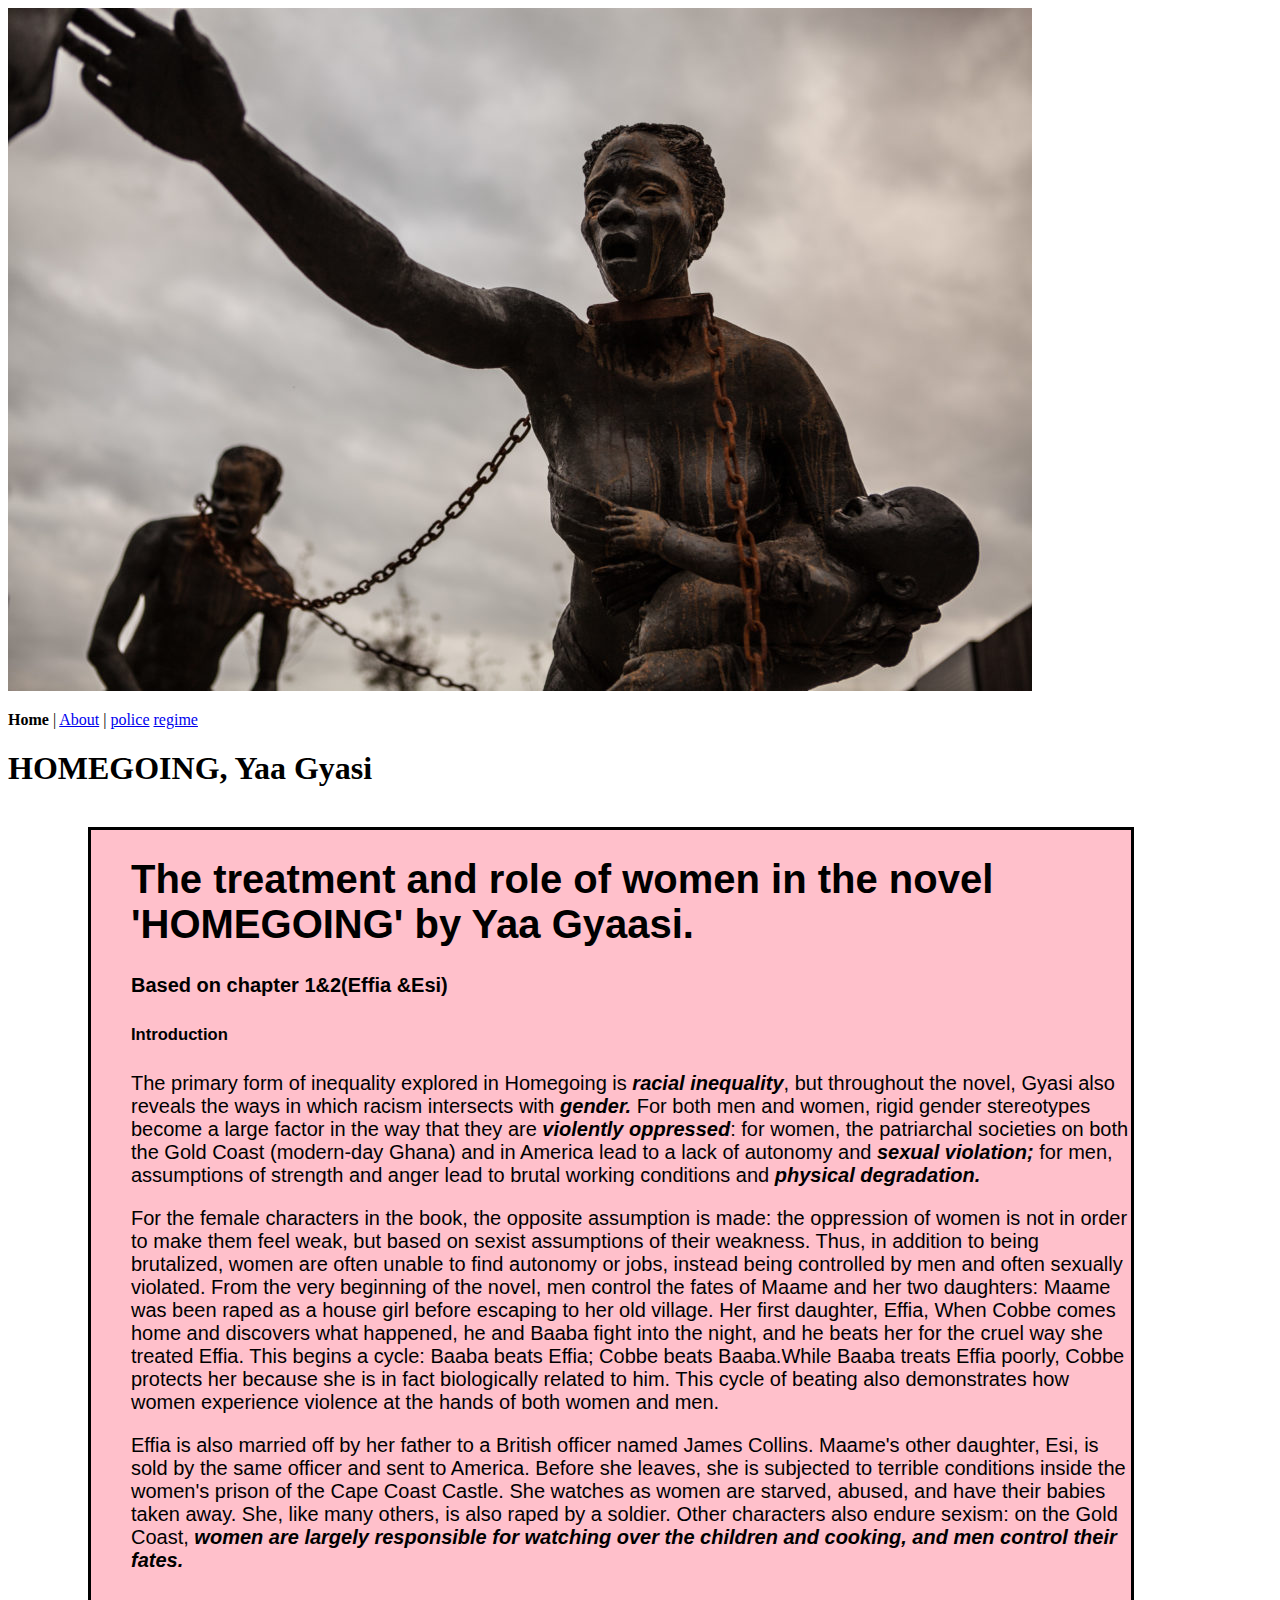
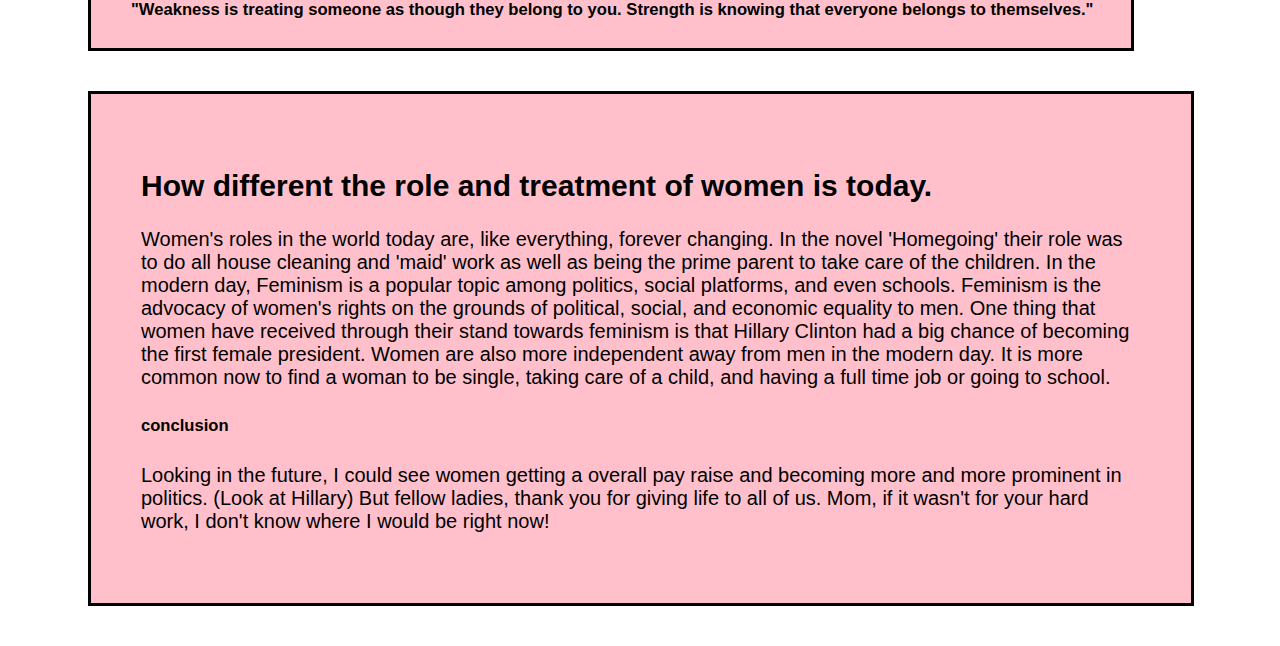
<file: index.html>
<!DOCTYPE html>
<html>
<head>
<title>ROLES AND TREATMENT OF WOMEN IN 'HOMEGOING' BY YAA GYASI</title>
<link rel="stylesheet" href="main.css">
</head>
<body>
	<div class="image">
		<img src= "img.html/slavery.jpg">
	</div>
	<p>
		<b>Home</b> | <a href="./about.html">About</a> | <a href="./trevornoah.html">police</a>
			<a href="./abouttrevornoah.html">regime</a>
	</p>	
			
		<h1>HOMEGOING, Yaa Gyasi </h1>
		<div class="women">
				<h1>The treatment and role of women in the novel 'HOMEGOING' by Yaa Gyaasi.</h1>
				<h4>Based on chapter 1&2(Effia &Esi)</h4>
				<h5>Introduction</h5>
				<p>The primary form of inequality explored in Homegoing is <strong><em>racial inequality</em></strong>, but throughout the novel, Gyasi also reveals the ways in which racism intersects with<strong> <em>gender.</em> </strong>For both men and women, rigid gender stereotypes become a large factor in the way that they are <strong><em>violently oppressed</em></strong>: for women, the patriarchal societies on both the Gold Coast (modern-day Ghana) and in America lead to a lack of autonomy and <strong><em>sexual violation;</em></strong> for men, assumptions of strength and anger lead to brutal working conditions and<strong> <em>physical degradation.</em></strong></p>

				<p> For the female characters in the book, the opposite assumption is made: the oppression of women is not in order to make them feel weak, but based on sexist assumptions of their weakness. Thus, in addition to being brutalized, women are often unable to find autonomy or jobs, instead being controlled by men and often sexually violated. From the very beginning of the novel, men control the fates of Maame and her two daughters: Maame was been raped as a house girl before escaping to her old village. Her first daughter, Effia, When Cobbe comes home and discovers what happened, he and Baaba fight into the night, and he beats her for the cruel way she treated Effia. This begins a cycle: Baaba beats Effia; Cobbe beats Baaba.While Baaba treats Effia poorly, Cobbe protects her because she is in fact biologically related to him. This cycle of beating also demonstrates how women experience violence at the hands of both women and men.</p>

				<p>Effia is also married off by her father to a British officer named James Collins. Maame's other daughter, Esi, is sold by the same officer and sent to America. Before she leaves, she is subjected to terrible conditions inside the women's prison of the Cape Coast Castle. She watches as women are starved, abused, and have their babies taken away. She, like many others, is also raped by a soldier. Other characters also endure sexism: on the Gold Coast,<strong><em> women are largely responsible for watching over the children and cooking, and men control their fates.</em></strong> </p>
				<h5> "Weakness is treating someone as though they belong to you. Strength is knowing that everyone belongs to themselves."</h5>
		</div>

		<div class="modern">


			 <h2>How different the role and treatment of women is today.</h2>

			<p>Women's roles in the world today are, like everything, forever changing. In the novel 'Homegoing' their role was to do all house cleaning and 'maid' work as well as being the prime parent to take care of the children.
			In the modern day, Feminism is a popular topic among politics, social platforms, and even schools. Feminism is the advocacy of women's rights on the grounds of political, social, and economic equality to men. One thing that women have received through their stand towards feminism is that Hillary Clinton had a big chance of becoming the first female president. Women are also more independent away from men in the modern day. It is more common now to find a woman to be single, taking care of a child, and having a full time job or going to school.</p>


			<h5>conclusion</h5>
			<p>Looking in the future, I could see women getting a overall pay raise and becoming more and more prominent in politics. (Look at Hillary) But  fellow ladies, thank you for giving life to all of us. Mom, if it wasn't for your hard work, I don't know where I would be right now!</p>
		</div>

</body>
</html>
</file>
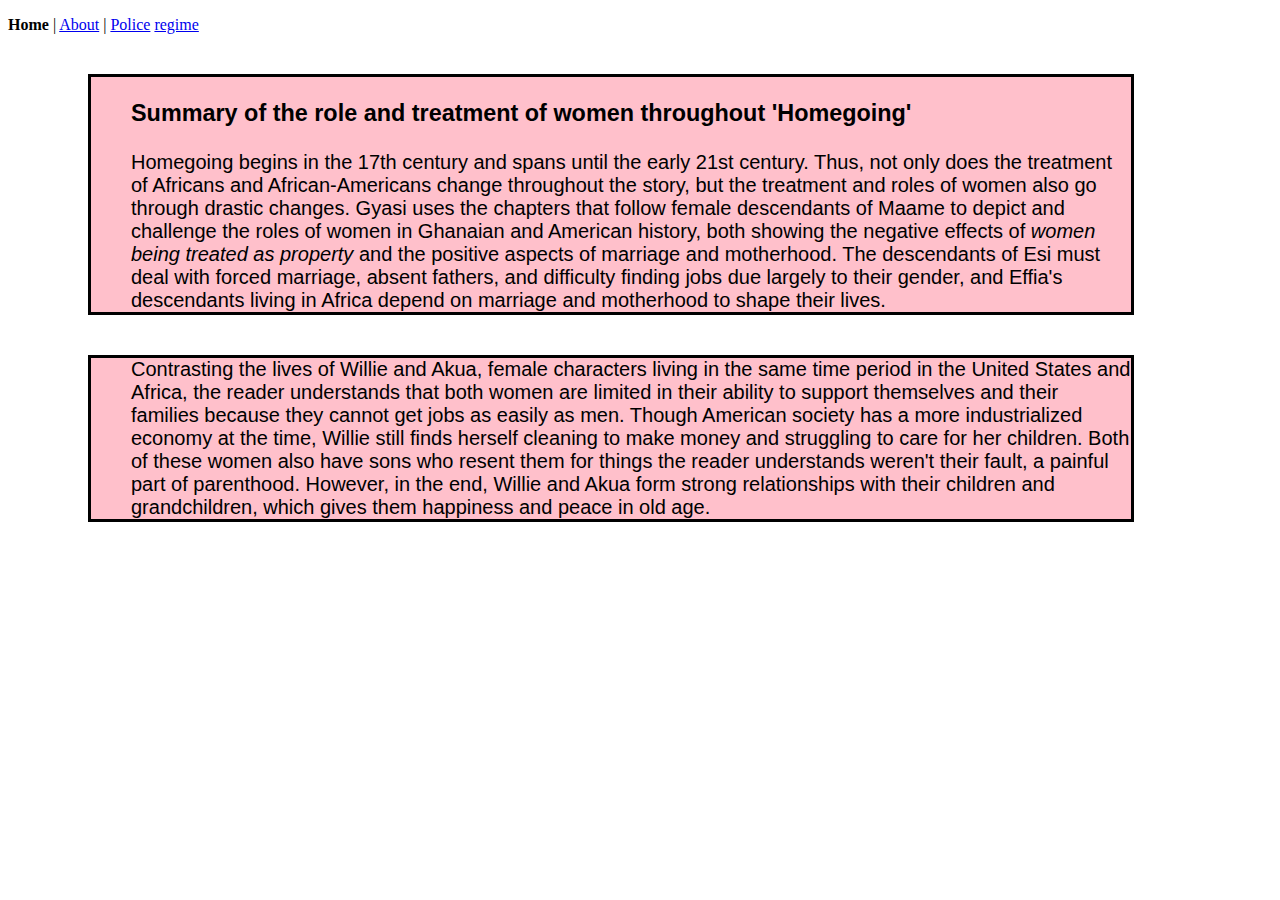
<file: about.html>
<!DOCTYPE html>
<html>
<head>
<title>ROLES AND TREATMENT OF WOMEN IN 'HOMEGOING' BY YAA GYASI</title>

<link rel="stylesheet" href="main.css">
</head>
<body>

		<p>
			<b>Home</b> | <a href="./about.html">About</a> | <a href="./trevornoah.html">Police</a>
			<a href="./abouttrevornoah.html">regime</a>
		</p>	




		<div class="roles">
		       <h3>Summary of the role and treatment of women throughout 'Homegoing'</h3>

		        Homegoing begins in the 17th century and spans until the early 21st century. Thus, not only does the treatment of Africans and African-Americans change throughout the story, but the treatment and roles of women also go through drastic changes. Gyasi uses the chapters that follow female descendants of Maame to depict and challenge the roles of women in Ghanaian and American history, both showing the negative effects of <em>women being treated as property</em> and the positive aspects of marriage and motherhood. The descendants of Esi must deal with forced marriage, absent fathers, and difficulty finding jobs due largely to their gender, and Effia's descendants living in Africa depend on marriage and motherhood to shape their lives.
		</div>

		<div class="summary">
		        Contrasting the lives of Willie and Akua, female characters living in the same time period in the United States and Africa, the reader understands that both women are limited in their ability to support themselves and their families because they cannot get jobs as easily as men. Though American society has a more industrialized economy at the time, Willie still finds herself cleaning to make money and struggling to care for her children. Both of these women also have sons who resent them for things the reader understands weren't their fault, a painful part of parenthood. However, in the end, Willie and Akua form strong relationships with their children and grandchildren, which gives them happiness and peace in old age.
		</div>

</body>
</html>
</file>
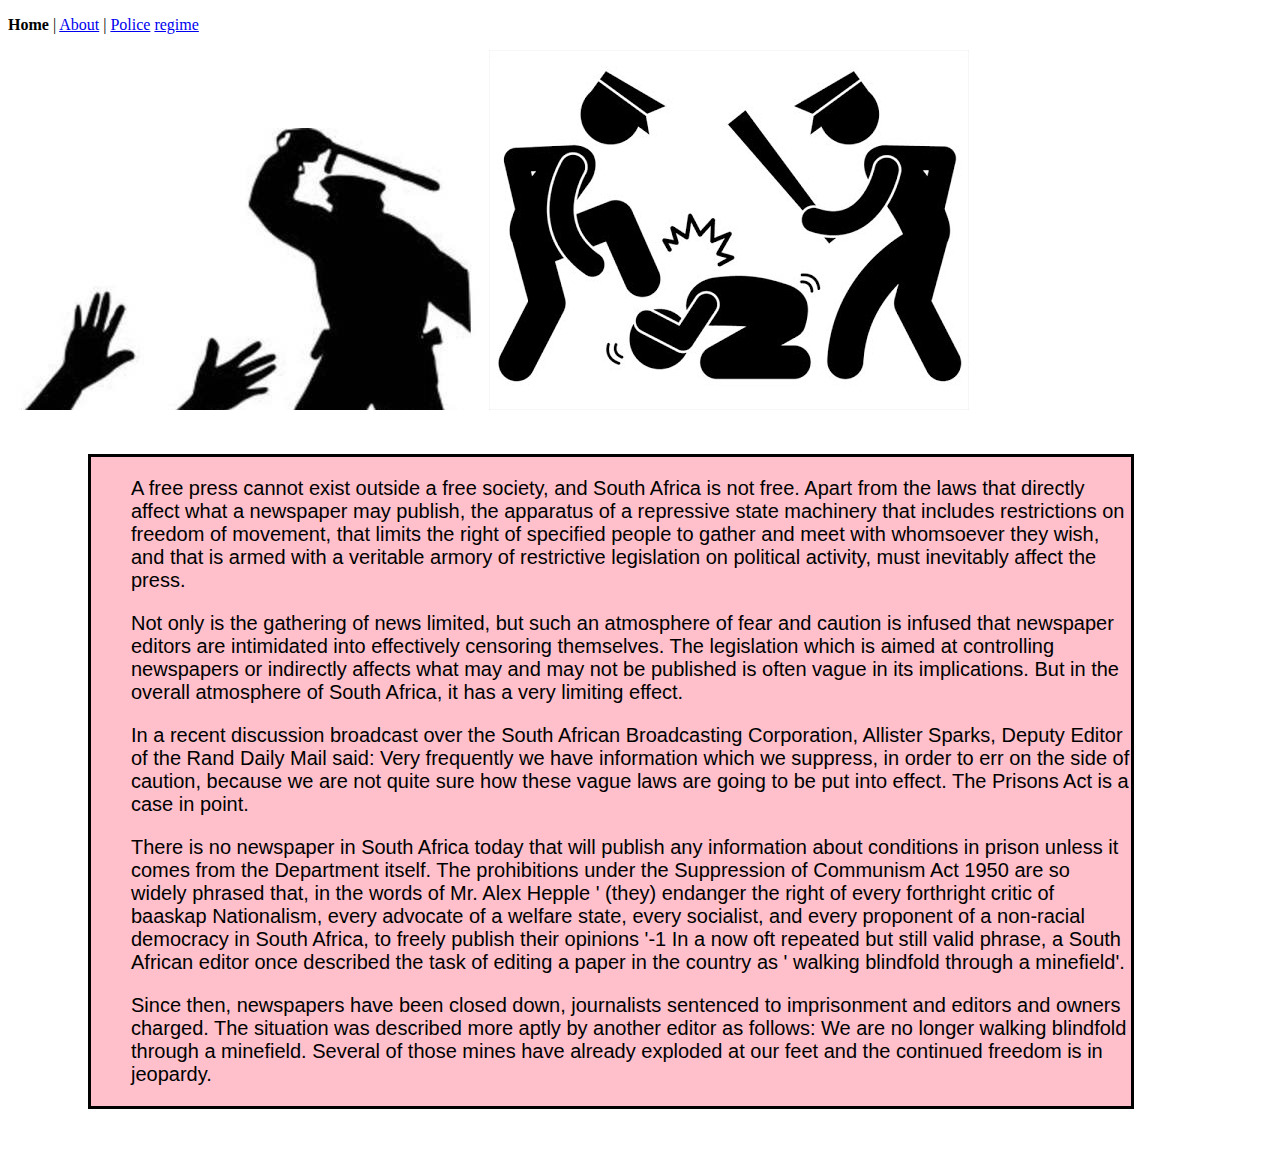
<file: abouttrevornoah.html>
<!DOCTYPE html>
<html>
<head>
<title>APARTHEID REGIME IN SOUTH AFRICA.</title>

<link rel="stylesheet" href="main.css">
</head>
<body>

	
	<p>
		<b>Home</b> | <a href="./about.html">About</a> | <a href="./trevornoah.html">Police</a>
			<a href="./abouttrevornoah.html">regime</a>
    </p>


	     <img src= "img.html/image4.jpg">
	     <img src= "img.html/image5.jpg">

	<div class="regime">

<p> A free press cannot exist outside a free society, and South Africa is not free. Apart from the laws that directly affect what a newspaper may publish, the apparatus of a repressive state machinery that includes restrictions on freedom of movement, that limits the right of specified people to gather and meet with whomsoever they wish, and that is armed with a veritable armory of restrictive legislation on political activity, must inevitably affect the press.</p>

<p> Not only is the gathering of news limited, but such an atmosphere of fear and caution is infused that newspaper editors are intimidated into effectively censoring themselves. The legislation which is aimed at controlling newspapers or indirectly affects what may and may not be published is often vague in its implications. But in the overall atmosphere of South Africa, it has a very limiting effect.</p>
 <p>In a recent discussion broadcast over the South African Broadcasting Corporation, Allister Sparks, Deputy Editor of the Rand Daily Mail said: Very frequently we have information which we suppress, in order to err on the side of caution, because we are not quite sure how these vague laws are going to be put into effect. The Prisons Act is a case in point. </p>
 <p>There is no newspaper in South Africa today that will publish any information about conditions in prison unless it comes from the Department itself. The prohibitions under the Suppression of Communism Act 1950 are so widely phrased that, in the words of Mr. Alex Hepple ' (they) endanger the right of every forthright critic of baaskap Nationalism, every advocate of a welfare state, every socialist, and every proponent of a non-racial democracy in South Africa, to freely publish their opinions '-1 In a now oft repeated but still valid phrase, a South African editor once described the task of editing a paper in the country as ' walking blindfold through a minefield'. </p>
 <p>Since then, newspapers have been closed down, journalists sentenced to imprisonment and editors and owners charged. The situation was described more aptly by another editor as follows: We are no longer walking blindfold through a minefield. Several of those mines have already exploded at our feet and the continued freedom is in jeopardy.</p>
</div>
</body>
</html>
</file>
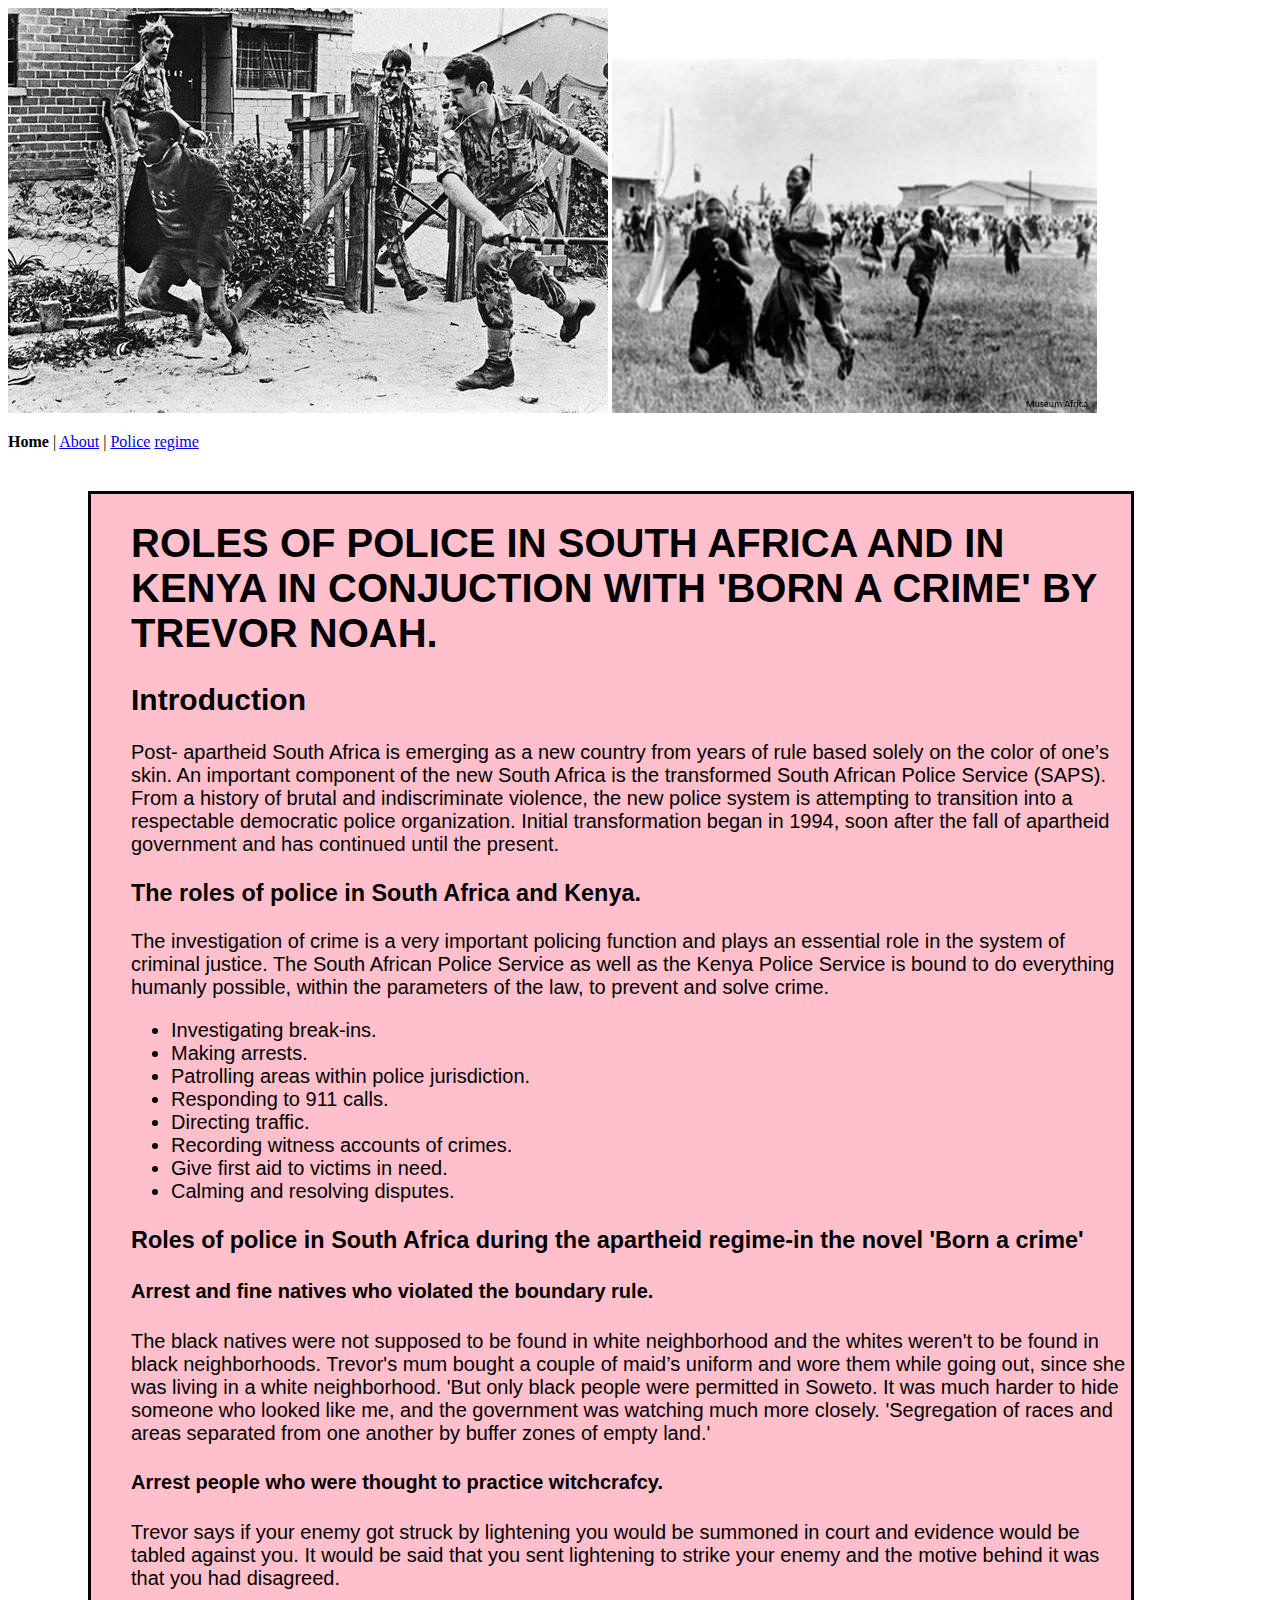
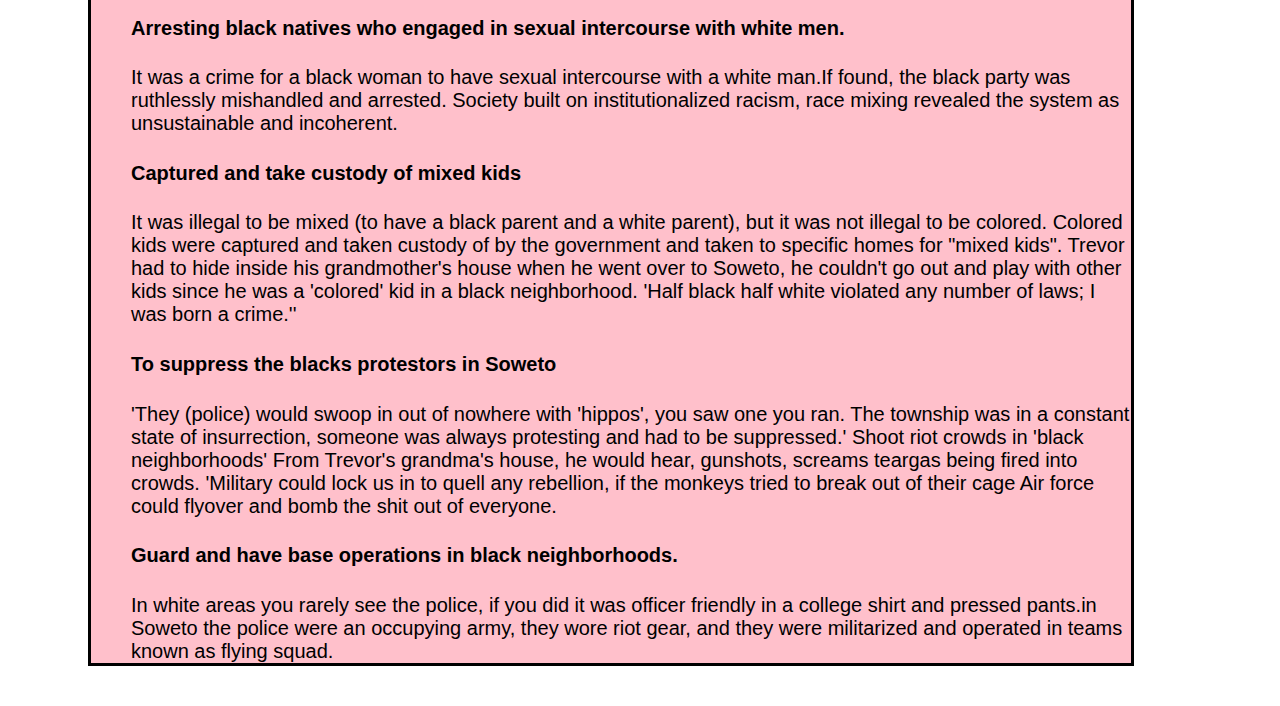
<file: trevornoah.html>
<!DOCTYPE html>
<html>
<head>
<title>ROLE OF POLICE IN SOUTH AFRICA AND IN KENYA IN CONJUCTION WITH 'BORN A CRIME' BY TREVOR NOAH
</title>
<link rel="stylesheet" href="main.css">
</head>
<body>
	<div class="image">
		 <img src= "img.html/imagemain1.jpg">
	     <img src= "img.html/imagemain2.jpg">
	</div>



      <p>
		    <b>Home</b> | <a href="./about.html">About</a> | <a href="./trevornoah.html">Police</a>
			<a href="./abouttrevornoah.html">regime</a>
	  </p>	
    
<div class="police">


				<h1>ROLES OF POLICE IN SOUTH AFRICA AND IN KENYA IN CONJUCTION WITH 'BORN A CRIME' BY TREVOR NOAH.</h1>
<h2>Introduction</h2>
 <p>Post- apartheid South Africa is emerging as a new country from years of rule based solely on the color of one’s skin. An important component of the new South Africa is the transformed South African Police Service (SAPS). From a history of brutal and indiscriminate violence, the new police system is attempting to transition into a respectable democratic police organization. Initial transformation began in 1994, soon after the fall of apartheid government and has continued until the present.</p>
<h3>The roles of police in South Africa and Kenya.</h3>

 The investigation of crime is a very important policing function and plays an essential role in the system of criminal justice. The South African Police Service as well as the Kenya Police Service is bound to do everything humanly possible, within the parameters of the law, to prevent and solve crime.

 <ul>
 	
    <li>Investigating break-ins.</li>
	<li>Making arrests.</li>
	<li>Patrolling areas within police jurisdiction.</li>
	<li>Responding to 911 calls.</li>
    <li>Directing traffic.</li>
	<li>Recording witness accounts of crimes.</li>
	<li>Give first aid to victims in need.</li>
	<li>Calming and resolving disputes.</li>
  
</ul>

<h3>Roles of police in South Africa during the apartheid regime-in the novel 'Born a crime'</h3>

<h4>Arrest and fine natives who violated the boundary rule.</h4>

The black natives were not supposed to be found in white neighborhood and the whites weren't to be found in black neighborhoods. Trevor's mum bought a couple of maid’s uniform and wore them while going out, since she was living in a white neighborhood.
'But only black people were permitted in Soweto. It was much harder to hide someone who looked like me, and the government was watching much more closely. 'Segregation of races and areas separated from one another by buffer zones of empty land.'

<h4>Arrest people who were thought to practice witchcrafcy.</h4>

Trevor says if your enemy got struck by lightening you would be summoned in court and evidence would be tabled against you. It would be said that you sent lightening to strike your enemy and the motive behind it was that you had disagreed.

<h4>Arresting black natives who engaged in sexual intercourse with white men.</h4>

It was a crime for a black woman to have sexual intercourse with a white man.If found, the black party was ruthlessly mishandled and arrested. Society built on institutionalized racism, race mixing revealed the system as unsustainable and incoherent.

<h4>Captured and take custody of mixed kids</h4>

It was illegal to be mixed (to have a black parent and a white parent), but it was not illegal to be colored. Colored kids were captured and taken custody of by the government and taken to specific homes for "mixed kids". Trevor had to hide inside his grandmother's house when he went over to Soweto, he couldn't go out and play with other kids since he was a 'colored' kid in a black neighborhood. 'Half black half white violated any number of laws; I was born a crime.''

<h4>To suppress the blacks protestors in Soweto</h4>

'They (police) would swoop in out of nowhere with 'hippos', you saw one you ran. The township was in a constant state of insurrection, someone was always protesting and had to be suppressed.'
Shoot riot crowds in 'black neighborhoods'
From Trevor's grandma's house, he would hear, gunshots, screams teargas being fired into crowds. 'Military could lock us in to quell any rebellion, if the monkeys tried to break out of their cage Air force could flyover and bomb the shit out of everyone.

<h4>Guard and have base operations in black neighborhoods.</h4>

In white areas you rarely see the police, if you did it was officer friendly in a college shirt and pressed pants.in Soweto the police were an occupying army, they wore riot gear, and they were militarized and operated in teams known as flying squad.
</div>
</body>
</html>
</file>
<file: main.css>
.women{
	width:1000px;
	font-family:sans-serif;
	font-style:normal;
	font-weight:normal;
	font-size:20px;
	background-color:grey;
	margin-top:5px;
	margin-right:50px;
	background-color:pink;
	padding-left:40px;
	margin:40px 80px;
	border:solid black;
	text-align:left;
	border-image:initial;
}
.modern{
	width:1000px;
	font-family:sans-serif;
	font-style:normal;
	font-weight:normal;
	font-size:20px;
	background-color:pink;
	border-image-source:;
	margin-top:5px;
	margin-right:50px;
	background-color:pink;
	padding:50px;
	margin:40px 80px;
	border:solid black;
	text-align:left;
}

.homegoing{
	padding:20px;
	background-color:grey;
}
.roles{
	width:1000px;
	font-family:sans-serif;
	font-style:normal;
	font-weight:normal;
	font-size:20px;
	background-color:grey;
	margin-top:5px;
	margin-right:50px;
	background-color:pink;
	padding-left:40px;
	margin:40px 80px;
	border:solid black;
	text-align:left;
}

.summary{
	width:1000px;
	font-family:sans-serif;
	font-style:normal;
	font-weight:normal;
	font-size:20px;
	background-color:grey;
	margin-top:5px;
	margin-right:50px;
	background-color:pink;
	padding-left:40px;
	margin:40px 80px;
	border:solid black;
	text-align:left;

}
.h4 {
	text-align:center;
}
.img{
	width:300px;
	border:5px solid black;
	margin:30px 70px;
}
.police{
	width:1000px;
	font-family:sans-serif;
	font-style:normal;
	font-weight:normal;
	font-size:20px;
	background-color:grey;
	margin-top:5px;
	margin-right:50px;
	background-color:pink;
	padding-left:40px;
	margin:40px 80px;
	border:solid black;
	text-align:left;

}
.regime{
	width:1000px;
	font-family:sans-serif;
	font-style:normal;
	font-weight:normal;
	font-size:20px;
	background-color:grey;
	margin-top:5px;
	margin-right:50px;
	background-color:pink;
	padding-left:40px;
	margin:40px 80px;
	border:solid black;
	text-align:left;
}
</file>
